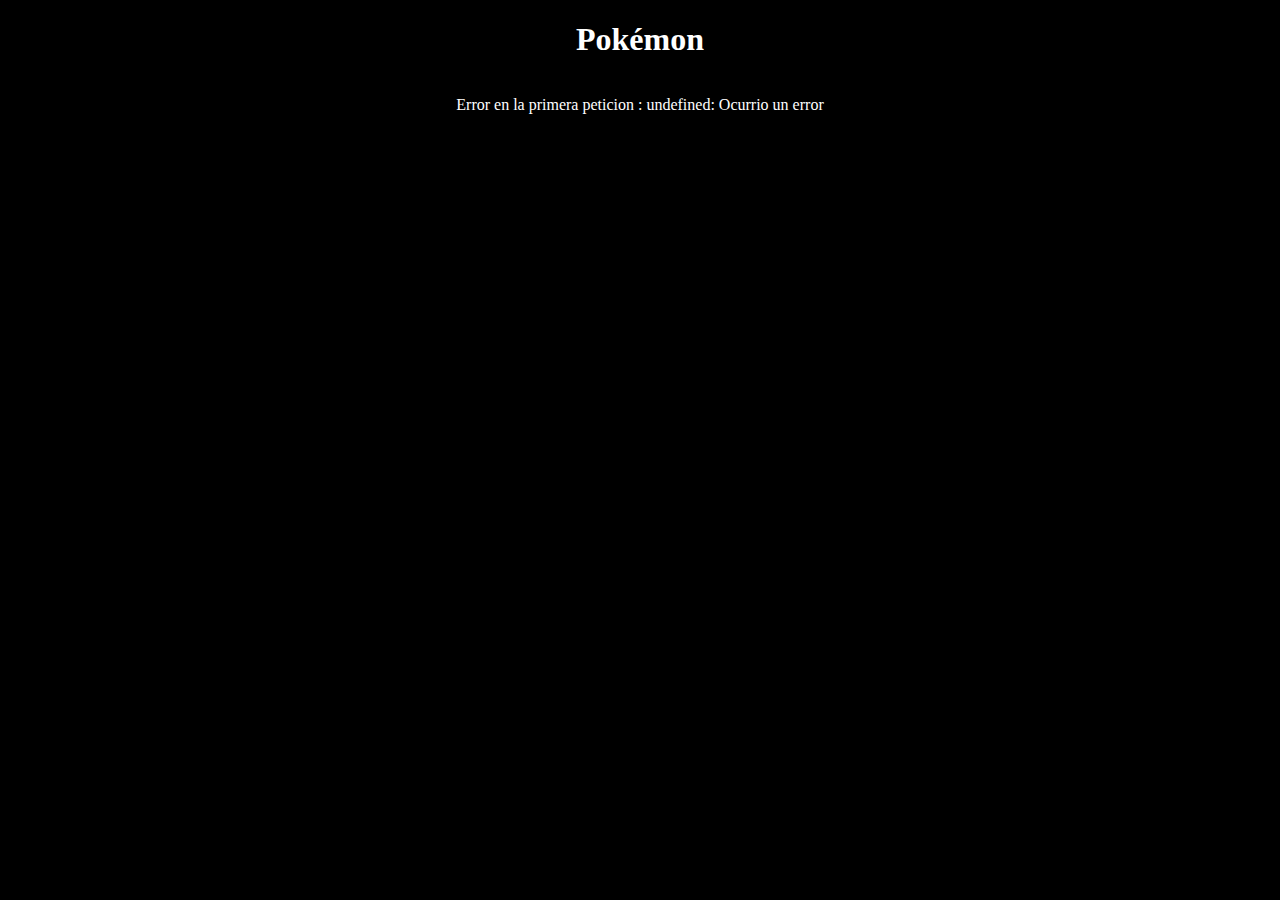
<file: cv-jordan/proyectos/api-pokemon/index.html>
<!DOCTYPE html>
<html lang="en">

    <head>
        <meta charset="UTF-8">
        <meta name="viewport" content="width=device-width, initial-scale=1.0">
        <title>Pokemon</title>
        <!--Icons-->
        <link rel="icon" href="../../src/favicon.png">
        <link rel="stylesheet" href="assets/style.css">

    </head>

    <body>
        <h1>Pokémon</h1>
        <nav class="links"></nav>
        <main class="grid-fluid"></main>
        <script>
            const d = document;

            const main = d.querySelector('main'),
                $links = d.querySelector('.links');
                
            
            const urlApi = 'https://pokeapi.co/api/v2/pokemon';

            ///https://pokeapi.co/api/v2/ability/?limit=20&offset=20 -> paginación

            async function loadPokemos(url) {

                try {

                    main.innerHTML = `<img class="loader" src="assets/my-loader.svg" alt="Cargando...">`;


                    let res = await fetch(url);
                    let json = await res.json(); // obtenemos los primeros 20 enpiont

                    let $template = '', $prevLink, $nextLinl;
                    console.log(json);
                    /*
                    // 
                    {count: 1292, next: 'https://pokeapi.co/api/v2/pokemon?offset=20&limit=20', previous: null, results: Array(20)}
                  
                    results: 
                        Array(20)
                        0 : {name: 'bulbasaur', url: 'https://pokeapi.co/api/v2/pokemon/1/'}
                        1: {name: 'ivysaur', url: 'https://pokeapi.co/api/v2/pokemon/2/'}
                        2: {name: 'venusaur', url: 'https://pokeapi.co/api/v2/pokemon/3/'}
                    */

                    if (!res.ok) throw { status: res.status, statusText: res.statusText }

                    /*
                    nombre y url
                    (20) [{…}, {…}, {…}, {…}, {…}, {…}, {…}, {…}, {…}, {…}, {…}, {…}, {…},

                    RESULT es una propiedad de la respuesta json
                    */
                    for (let i = 0; i < json.results.length; i++) {
                        //iteramos esos nombres y esas urls                     
                        const element = json.results[i];
                        /*
                           {name: 'bulbasaur', url: 'https://pokeapi.co/api/v2/pokemon/1/'}
                        */
                        try {
                            /*Aqui hacemos otra peticion a la url del pokemon->  para obtener los atributos de pokemon como el nombre la experiencia, la ibucacion y mas */
                            let res = await fetch(element.url)
                            let pokemonJson = await res.json();

                            if (!res.ok) throw { status: res.status, statusText: res.statusText }






                            try {
                                let res = await fetch(pokemonJson.species.url)
                                let resJson = await res.json();
                                if (!res.ok) throw { status: res.status, statusText: res.statusText }


                                const valoresUnicos = new Set();
                                const valoresRepetidos = []

                                for (let i = 0; i < resJson.flavor_text_entries.length; i++) {

                                    const getIdioma = resJson.flavor_text_entries[i];


                                    if (getIdioma.language.name === 'es') {
                                        const flavorText = getIdioma.flavor_text;

                                        if (valoresUnicos.has(flavorText)) {
                                            valoresRepetidos.push(flavorText);
                                        } else {
                                            valoresUnicos.add(flavorText);
                                        };
                                    }
                                }


                                let $texto = '';

                                valoresUnicos.forEach(texto => {
                                    $texto += `<p> ${texto} </p>`
                                });


                                $template += `
                                    <figure>
                                    <img src="${pokemonJson.sprites.front_default}" alt="${pokemonJson.name}">                                    
                                    <b>ID:${pokemonJson.id}</b> <p>Pokemon: ${pokemonJson.name}</p>
                                    <p>Experiencia: ${pokemonJson.base_experience} </p> 
                                    <details>
                                        <summary>Ver mas...</summary>
                                         ${$texto}
                                         </details>
                                    </figure>
                                                `;
                                main.innerHTML = $template;
                          
                                

                           
                                /*   botones de enlace 
                                 next: 'https://pokeapi.co/api/v2/pokemon?offset=20&limit=20', previous: null
                                */                              
                                $prevLink =   json.previous ? `<a href="${json.previous}">👈</a>`: '';
                                 $nextLinl =   json.next ? `<a href="${json.next}"> 👉</a>`: '';   

                                 $links.innerHTML = $prevLink + ' ' + $nextLinl;






                            } catch (error) {
                                let message = error.statusText || 'Ocurrio un error';
                                main.innerHTML = `<p>Error en la tercera peticion obteniedo textos : ${error.status}: ${message}</p>`
                            }







                             

                        } catch (error) {
                            let message = error.statusText || 'Ocurrio un error';
                            $template = `
                        <figcaption> ERROR en la segunda petición  src="${error.statusText}: ${message} " </p>
                        </figcaption>
                        
                        `
                        }




                    }


                    main.innerHTML = $template;


                } catch (error) {
                    let message = error.statusText || 'Ocurrio un error';
                    main.innerHTML = `<p>Error en la primera peticion : ${error.status}: ${message}</p>`
                }
            }




            d.addEventListener('DOMContentLoaded', e => loadPokemos(urlApi))



            /* delegando eventos de click  " CUALQUIER CLICK"*/
            d.addEventListener('click', e => {
                //console.log(e.target.matches('.links a')); si lo encuentra devuelve TRUE
                if (e.target.matches('.links a')) {
                    e.preventDefault();
                    loadPokemos(e.target.getAttribute('href'))
                    
                }
            })

        </script>
    </body>

</html>
</file>
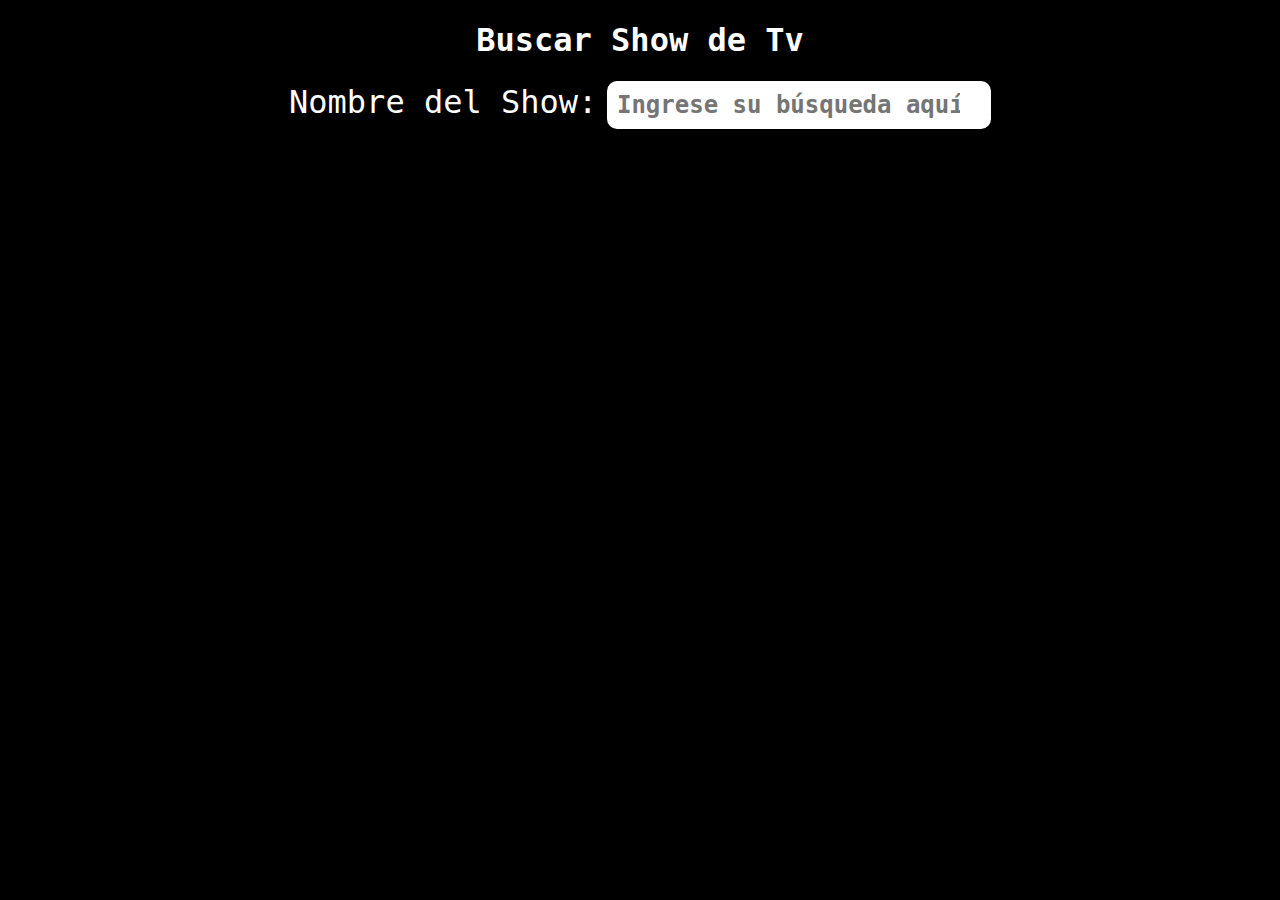
<file: cv-jordan/proyectos/api-tvmaze/index.html>
<!DOCTYPE html>
<html lang="en">
<head>
    <meta charset="UTF-8">
    <meta name="viewport" content="width=device-width, initial-scale=1.0">
    <title>Boscador Tv</title>
   <!--Icons-->
   <link rel="icon" href="../../src/favicon.png">
    <link rel="stylesheet" href="assets/style.css">
</head>
<style>

</style>
<body>

    <h1>Buscar Show de Tv</h1>

    <label for="busqueda">Nombre del Show:</label>
    <input 
     type="search"
     id="search"
     name="busqueda" 
     placeholder="Ingrese su búsqueda aquí"
     autocomplete="off"
     >
     <section id="shows" class="grid-fluid"></section>

     <template id="show-template">
        <article class="show">
            <h3></h3>
            <div></div>
            <img>
            <a></a>
        </article>

     </template>
    


    <script>
        const d = document,
        $template = d.getElementById('show-template').content,
        $fragment = d.createDocumentFragment(),
        $shows =d.getElementById('shows');

        d.addEventListener('keypress', async e => {
            
            if (e.target.matches('#search')) {
                 //  console.log(e.key); 
                 if (e.key === 'Enter') {

                    try {

                        $shows.innerHTML =  `<img class="loader" src="assets/my-loader.svg" alt="Cargando...">`;

                        let searchValue = e.target.value.toLowerCase();
                        let api = `https://api.tvmaze.com/search/shows?q=${searchValue}`;
                      
                      
                        const res= await fetch(api);
                        const json = await res.json();
                        //console.log(json);
                                
                    

                    if (!res.ok) throw { status: res.status, statusText: res.statusText }
                        
                    if (json.length === 0) {
                        $shows.innerHTML = `<h2> No hay nada que  mostrar <mark>${searchValue}</mark></h2>`;
                  
                    }else{
                  
                  
                        json.forEach(function (index) {
                             $template.querySelector('h3').textContent =   index.show.name;
                             $template.querySelector('div').innerHTML =   index.show.summary ? index.show.summary: 'sin descripción...';
                             $template.querySelector('img').src = index.show.image ? index.show.image.medium: 'https://static.tvmaze.com/uploads/images/medium_landscape/1/4388.jpg';
 
                             $template.querySelector('img').alt = index.show.name;

                             $template.querySelector('img').style.maxWidth  = '100%';

                             $template.querySelector('a').href = index.show.url ?  index.show.url : "#";
                             $template.querySelector('a').target = index.show.url ?  '_blank' : "_self";
                             $template.querySelector('a').textContent = index.show.url ?  'Ver mas...' : "";




                             
                             let $clone = d.importNode($template, true);
                             $fragment.appendChild($clone);
                        });
                        $shows.innerHTML = '';
                        $shows.appendChild($fragment);
                  
                        }

                    } catch (error) {
                        
                        let message = error.statusText || 'Ocurrio un error';
                        $shows.innerHTML = `<p>Error : ${error.status}: ${message}</p>`
                    } 
                    
                 }

            }

        });





    </script>

    

    
</body>
</html>
</file>
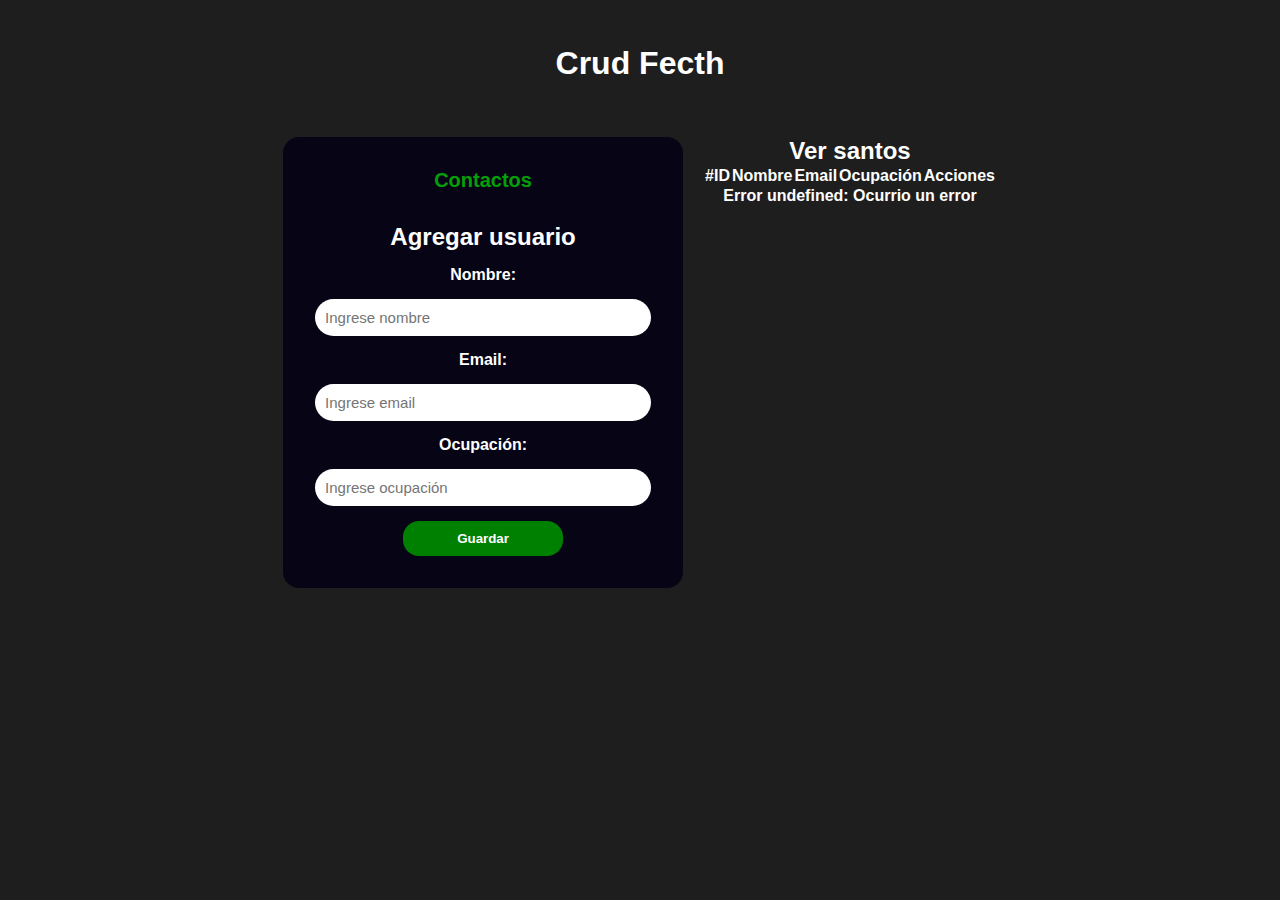
<file: cv-jordan/proyectos/crud-vanilla/index.html>
<!DOCTYPE html>
<html lang="en">

    <head>
        <meta charset="UTF-8">
        <meta name="viewport" content="width=device-width, initial-scale=1.0">
        <link rel="stylesheet" href="style.css">
        <title>Crud Fecth</title>
        <!--Icons-->
         <link rel="icon" href="../../src/favicon.png">
    </head>

    <body>
        <main>
            <h1> Crud Fecth</h1>
            <div class="container">
                <section class="container-form">

                    <form class="card-form">  
                        <p class="contactos"> Contactos</p>
                        <h2 class="crud-title">Agregar usuario</h2>

                        <label for="nombre">Nombre:</label>
                        <input type="text" name="nombre" id="nombre" placeholder="Ingrese nombre" required>
                        <label for="email">Email:</label>
                        <input type="text" name="email" id="email" placeholder="Ingrese email" required>
                        <label for="ocupacion">Ocupación:</label>
                        <input type="text" name="ocupacion" id="ocupacion" placeholder="Ingrese ocupación" required>
                        <div class="btn">
                            <button type="submit" value="success">Guardar</button>
                            <input type="hidden" name="id">
                        </div>
                   
                    </form>
                </section>
                <section class="container-lis-contacts">
                    <article>
                        <h2>Ver santos</h2>
                        <table class="crud-table">
                            <thead>
                                <tr>
                                    <th>#ID</th>
                                    <th>Nombre</th>
                                    <th>Email</th>
                                    <th>Ocupación</th>
                                    <th>Acciones</th>
                                </tr>
                            </thead>
                            <tbody>
                            </tbody>
                        </table>
                    </article>
                    <template id="crud-template">
                        <tr>
                            <td class="id"> </td>
                            <td class="nombre"> </td>
                            <td class="email"> </td>
                            <td class="ocupacion"> </td>
                            <td>
                                <button class="edit">edit</button>
                                <button class="delete">eliminar</button>
                            </td>
                        </tr>
                    </template>
                </section>
            </div>
        </main>
        <script>

            const $template = document.getElementById("crud-template").content
            const $frament = document.createDocumentFragment();
            const $table = document.querySelector('.crud-table');
            const $form = document.querySelector('.card-form');
            const $title = document.querySelector(".crud-title");

            const getData = async () => {
                try {
                    let res = await fetch('http://localhost:3000/contactos')

                    let json = await res.json();

                    // console.log(json);

                    if (!res.ok) throw { status: res.status, statusText: res.statusText };

                    json.forEach(el => {
                        /*Agregaos a la vista*/
                        $template.querySelector(".id").textContent = el.id;
                        $template.querySelector(".nombre").textContent = el.nombre;
                        $template.querySelector(".email").textContent = el.email;
                        $template.querySelector('.ocupacion').textContent = el.ocupacion;


                        /* Agregamos dataset para que se puedan editar. **/
                        $template.querySelector(".edit").dataset.id = el.id;
                        $template.querySelector(".edit").dataset.nombre = el.nombre;
                        $template.querySelector(".edit").dataset.email = el.email;
                        $template.querySelector(".edit").dataset.ocupacion = el.ocupacion;


                        $template.querySelector(".delete").dataset.id = el.id;


                        let $clone = document.importNode($template, true)

                        $frament.appendChild($clone);

                    });

                    $table.querySelector("tbody").append($frament);


                } catch (error) {
                    let message = error.statusText || "Ocurrio un error";
                    $table.insertAdjacentHTML("afterend", `<p> <b>Error ${error.status}: ${message} </b> </p> `);
                }
            }

            document.addEventListener("DOMContentLoaded", getData);


            document.addEventListener('submit', async (e) => {
                e.preventDefault()
                // console.log(e);
                // console.log(e.target.id.value);

                if (!e.target.id.value) {

                   // console.log(`listo para crear ... si los datos viene diferete de vacio`);

                    try {

                        let options = {
                            method: "POST",
                            headers: {
                                "Content-type": "application/json; charset=utf-8"
                            },
                            body: JSON.stringify({
                                nombre: e.target.nombre.value,
                                email: e.target.email.value,
                                ocupacion: e.target.ocupacion.value
                            })
                        }

                        let res = await fetch("http://localhost:3000/contactos", options);
                        let json = await res.json();
                        alert('Agregado con exito...');

                        if (!res.ok) throw { status: res.status, statusText: res.statusText };
                        location.reload();

                    } catch (error) {
                        let message = err.statusText || "Ocurrio un error";
                        $form.insertAdjacentHTML("afterend", `<p>
                                            <b>Error ${error.status}: ${message}
                                        </b> </p> `);
                    }



                }
                else{

                    //Pust

                    try {
                        
                        let options = {

                                method: "PUT",
                                headers:{
                                    "Content-type": "application/json; charset=utf-8"
                                },

                            body: JSON.stringify({
                                nombre: e.target.nombre.value,
                                email: e.target.email.value,
                                ocupacion: e.target.ocupacion.value    
                            })
                        }


                        let res = await fetch(`http://localhost:3000/contactos/${e.target.id.value}`, options);

                        let json  = await res.json();
                        alert('Cambios realizados con existo! ... ')

                        if (!res.ok) throw { status: res.status, statusText: res.statusText };
                            location.reload();



                    } catch (error) {

                            let message = error.statusText || "Ocurrio un error";
                            $form.insertAdjacentHTML("afterend", `<p> <b>Error ${error.status}: ${message} </b> </p> `)
                    }


                }

            })

            document.addEventListener("click", async (e) => {

                if (e.target.matches(".edit")) {
                    $title.textContent = "Edtar Usuario";
                   // console.log(e.target.matches(".edit")); si existe tres True
                     //console.log(e.target.dataset.nombre);
                    $form.nombre.value = e.target.dataset.nombre;
                    $form.email.value = e.target.dataset.email;
                    $form.ocupacion.value = e.target.dataset.ocupacion;
                    $form.id.value = e.target.dataset.id;
                }


                
                if (e.target.matches(".delete")) {

                let isDelete = confirm(`Estas seguo de eliminar ${e.target.dataset.id} ? `);// si es true


                if (isDelete) {
                    try {

                        let options = {
                            method: "DELETE",
                            headers: {
                                "Content-type": "application/json; charset=utf-8"
                            }
                        }

                        let res = await fetch(`http://localhost:3000/contactos/${e.target.dataset.id}`, options);
                        let json = await res.json();
                        if (!res.ok) throw { status: res.status, statusText: res.statusText };
                        location.reload();

                    } catch (error) {
                        let message = err.statusText || "Ocurrio un error";
                        alert(`Error ${xhr.status}: ${message}`);
                    }
                }
                }




            })



        </script>
    </body>

</html>
</file>
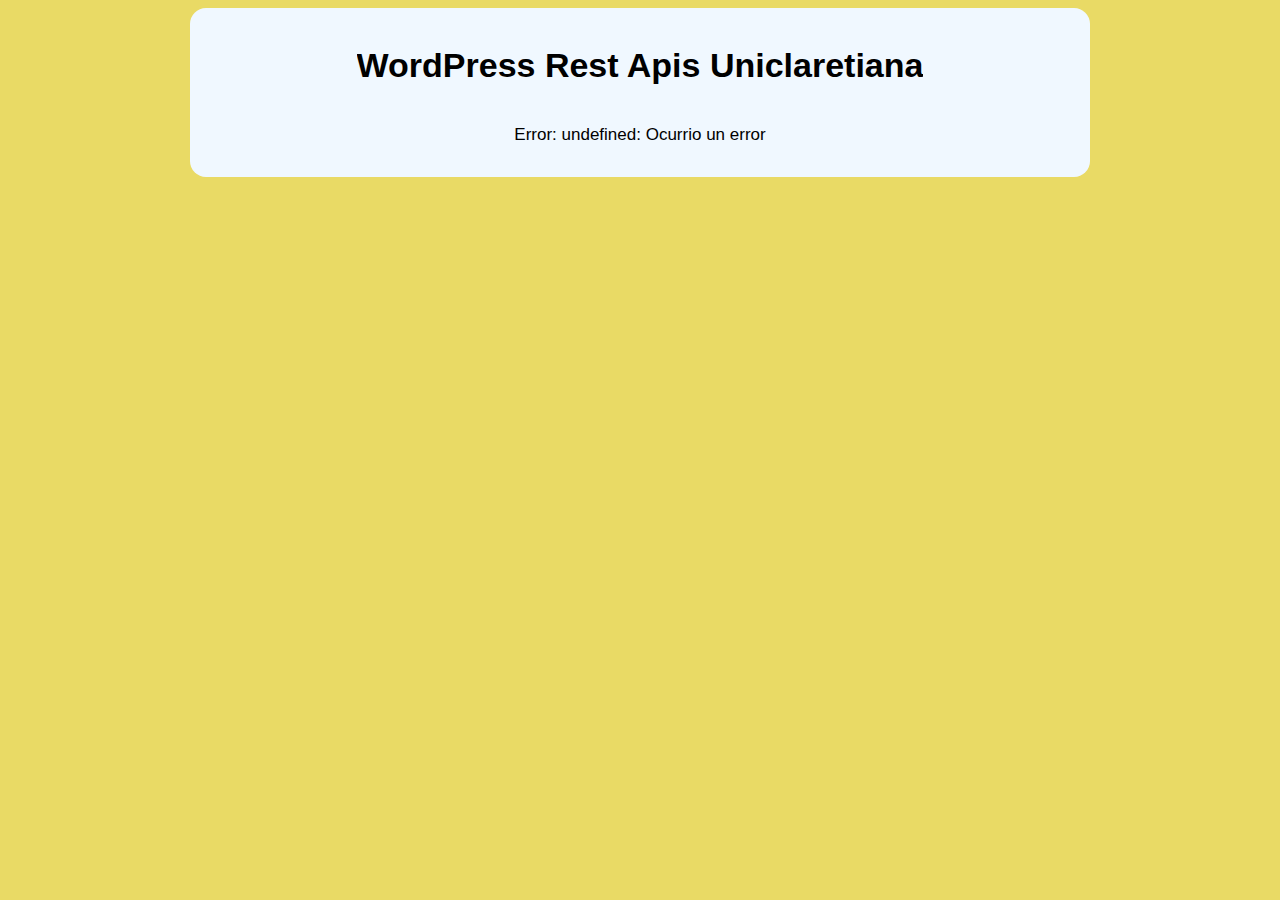
<file: cv-jordan/proyectos/res-wordpress/index.html>
<!DOCTYPE html>
<html lang="en">

    <head>
        <meta charset="UTF-8">
        <meta name="viewport" content="width=device-width, initial-scale=1.0">
        <title>WordPress REST Api</title>
         <!--Icons-->
        <link rel="icon" href="../../src/favicon.png">
        <style>
            *{
                box-sizing: border-box;
                overflow-x: hidden;
            }
            body{
                font-family: sans-serif;
                font-size: 17px;
                background-color: #e9da65;
                
            }
            .container-grid{
                background-color: aliceblue;
                border-radius: 1rem;
                padding: 15px;
                margin: 15px;
                max-width: 900px;
                margin: auto;
                display: grid;
                grid-template-columns: 1fr;
            }
            .container-grid{
                display: flex;            
                flex-direction: column;
                flex-wrap: wrap;
                align-items: center;
                justify-content: center;
            }
            aside{
                text-align: center;
                margin-bottom: 50px;
                background-color: rgba(245, 245, 233, 0.804)
            }
            
            a{
                text-decoration: none;
                color:black;
            }
            .loader {
                display: none;
                margin: auto;
            }
            h1{
                text-align: center;
            }
            .post-title{
                text-align: center;
            }
            .post-image{
                width: 90%;
            }
            .avatar-img{
                width: 20px;
            }
            .post-author{
                display: flex;

            }
            .post-excerpot{
                font-weight: bold;
            }
      
        
            .unicla{
                cursor: pointer;
            }.unicla:hover{
               color: rgb(255, 237, 100);
            }



 


        </style>
    </head>

    <body>
        <section class="container-grid">
        <h1>WordPress Rest Apis Uniclaretiana</h1>
        <article id="site" class="site"></article>
        <section id="posts" class="posts"></section>
        <img class="loader" src="assets/my-loader.svg" alt="Cargando...">
        <template id="poast-template">
            <article class="post">
                <aside>
                    <h2 class="post-title"></h2>
                    <img class="post-image">
                    <figure class="post-author"></figure>
                    <small class="post-date"></small>
                    <a href="" class="post-excerpot"></a>
           
    
                </aside>
            </article>
        </template>
    </section>
        <script>

            /*
            DOCUMENTACION: 
            https://developer.wordpress.org/rest-api/
            https://developer.wordpress.org/rest-api/reference/
            https://wordpress.org/
            https://codex.wordpress.org/The_Loop


            */

            const d = document, w =  window;

                $site = d.getElementById('site'),
                $posts = d.getElementById('posts'),
                $loader = d.querySelector('.loader'),
                $template = d.getElementById('poast-template').content,
                $fragment = d.createDocumentFragment(),
                DOMAIN = 'https://www.uniclaretiana.edu.co',
                SITE = `${DOMAIN}/wp-json`,
                API_WP = `${SITE}/wp/v2`,  //TRAE LOS ENPOISN

                // seleccionamos el enpoin que queremos traer !
                POSTS = `${API_WP}/posts?_embed`, //aqui estamos pasando otro parametro para concadenar 2 peticiones por url
                PAGE = `${API_WP}/pages`,
                CATEGORIES = `${API_WP}/categories`;




            function getSiteData() {

                fetch(SITE)
                    .then(res => res.ok ? res.json() : Promise.reject(res))
                    .then(json => {
                       console.log(json);


                    
                       $site.innerHTML = `
                       <div class="site-content">
                        <h1>${json.description}</h1>
                         <p>
                            <a class="unicla" href='${json.url}' target ='_blank'>url ${json.name}</a>    
                            </p>
                    <p> ${json.timezone_string}</p>
                    </dic>
                `;
                    })
                    .catch(err => {
                        console.log(err);
                        let message = err.statusText || 'Ocurrio un error';
                        $site.innerHTML = `<p>Error: ${err.status}: ${message}</p>`;

                    });
            }






            let page=1,
            perPage = 5;

            function getPosts() {

                $loader.style.display = 'block';

                fetch(`${POSTS}&page=${page}&per_page=${perPage}`)
                    .then(res => res.ok ? res.json() : Promise.reject(res))
                    .then(json => {
                     //   console.log(json);
                        json.forEach(el => {

                            $template.querySelector('.post-image').src = el._embedded['wp:featuredmedia'][0].source_url;
                            $template.querySelector('.post-image').alt = el.title.rendered;
                            $template.querySelector('.post-title').innerHTML = el.title.rendered;


                            $template.querySelector('.post-author').innerHTML = `
                            <img class="post-image avatar-img"
                             src ="${el._embedded.author[0].avatar_urls["48"]}"
                             alt="${el._embedded.author[0].name}"                            
                                 >

                            <figcaption>${el._embedded.author[0].name} </figcaption>  
                            `;

                            $template.querySelector('.post-date').innerHTML = "Fecha: " + new Date(el.date).toLocaleDateString();

                            $template.querySelector('.post-excerpot').innerHTML = "Ver publicación original...";
                            $template.querySelector('.post-excerpot').href = el.link;
                            $template.querySelector('.post-excerpot').target = '_blank';

                         //   $template.querySelector('.post-content article').innerHTML = el.content.rendered;
                            

                            let $clone = d.importNode($template, true);
                            // clonamos
                            $fragment.appendChild($clone);

                        });
                        //aprengamos a sus hijos
                        $posts.appendChild($fragment)
                        $loader.style.display = 'block';

                    })
                    .catch(err => {
                        console.log(err);
                        let message = err.statusText || 'Ocurrio un error';
                        $site.innerHTML = `<p>Error: ${err.status}: ${message}</p>`;
                        $loader.style.display = 'none';
                    });

            }


            d.addEventListener('DOMContentLoaded', e => {
                getSiteData()
                getPosts()
            })



            



            w.addEventListener('scroll', e => {
                /* Estas son propiedades del scroll*/
                const {scrollTop, clientHeight, scrollHeight} = document.documentElement;

         /*
                console.log('1 ', scrollTop);  // scroll de desplazamiento           
                console.log('2 ',clientHeight); // altura de la pantalla
               
                console.log('3 el mayor  ',scrollHeight); // total de distancia de scroll
                console.log('suma: ', scrollTop + clientHeight);

          */

               if (scrollTop + clientHeight >= scrollHeight) {
                    // console.log('cargar mass..', scrollTop + scrollHeight);
                    page++;
                    getPosts();
               }
            })

        </script>
    </body>

</html>
</file>
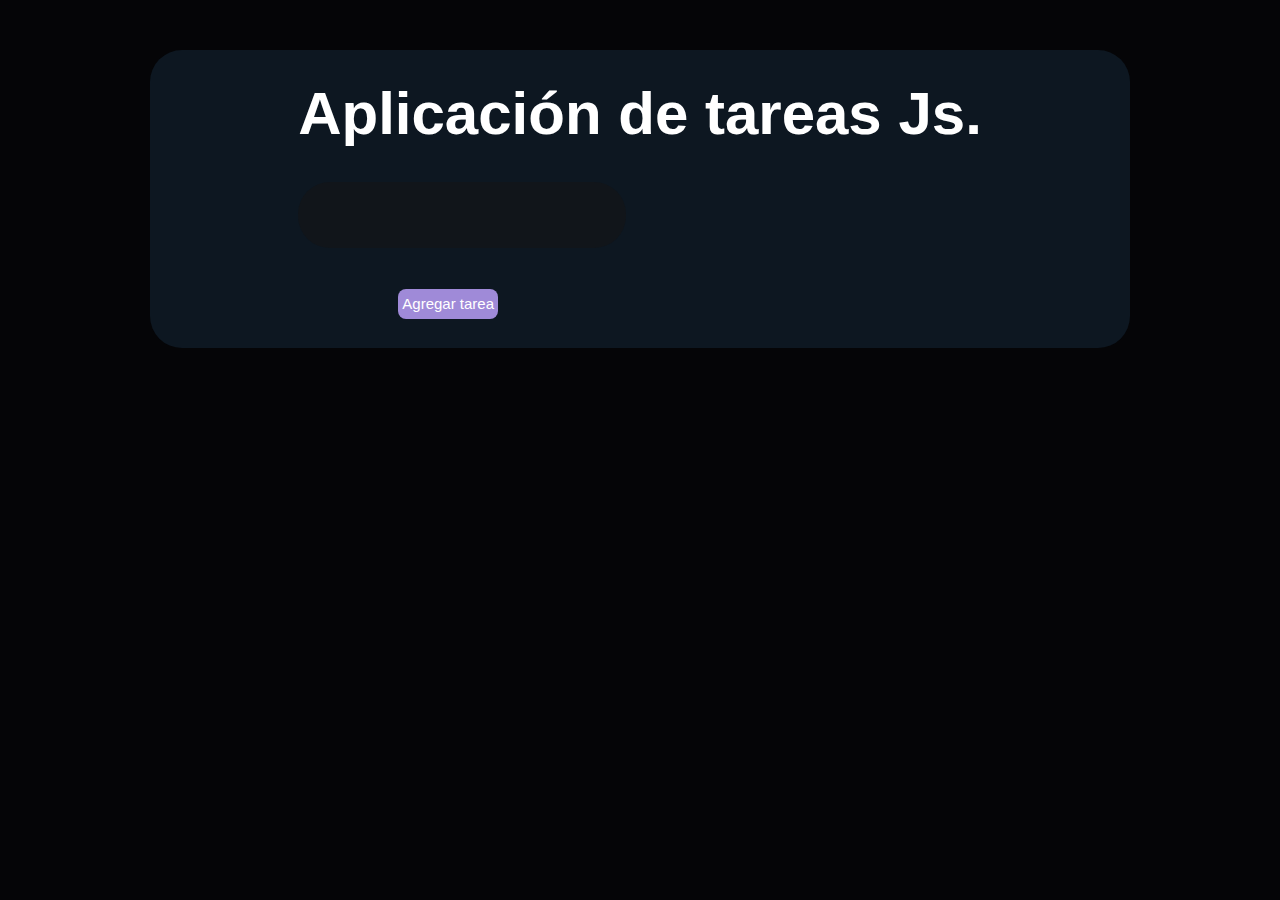
<file: cv-jordan/proyectos/todo-list/index.html>
<!DOCTYPE html>
<html lang="en">
<head>
    <meta charset="UTF-8">
    <meta name="viewport" content="width=device-width, initial-scale=1.0">
        <title>TodoList</title>
        <link rel="shortcut icon" href="icon/todo-list.png" type="image/x-icon">
        <link rel="stylesheet" href="css/style.css">
         <!--Icons-->
         <link rel="icon" href="../../src/favicon.png">
    </head>

    <body>
        <section class="container">
            <section class="form-todo-list">
                <div class="list">
                    <h1 class="title-todo-list">Aplicación de tareas Js.</h1>
                </div>
                <br>
                <form id="form-task">
                    <div class="list">
                        <div>
                            <input type="text" class="input-list" name="addtarea" required>
                        </div>
                    </div>
                    <br>
                    <div class="list">
                        <button type="submit" class="add-btn"> Agregar tarea</button>
                    </div>
                </form>
                
         
    
            </section>
        </section>


        <section id="tasks"></section>


        <template id="lists-post">
       <div>
           <p class="task"></p>
           <p class="icons"></p>
       </div>
       </template>


        <script src="js/script.js"></script>
    </body>

</html>
</file>
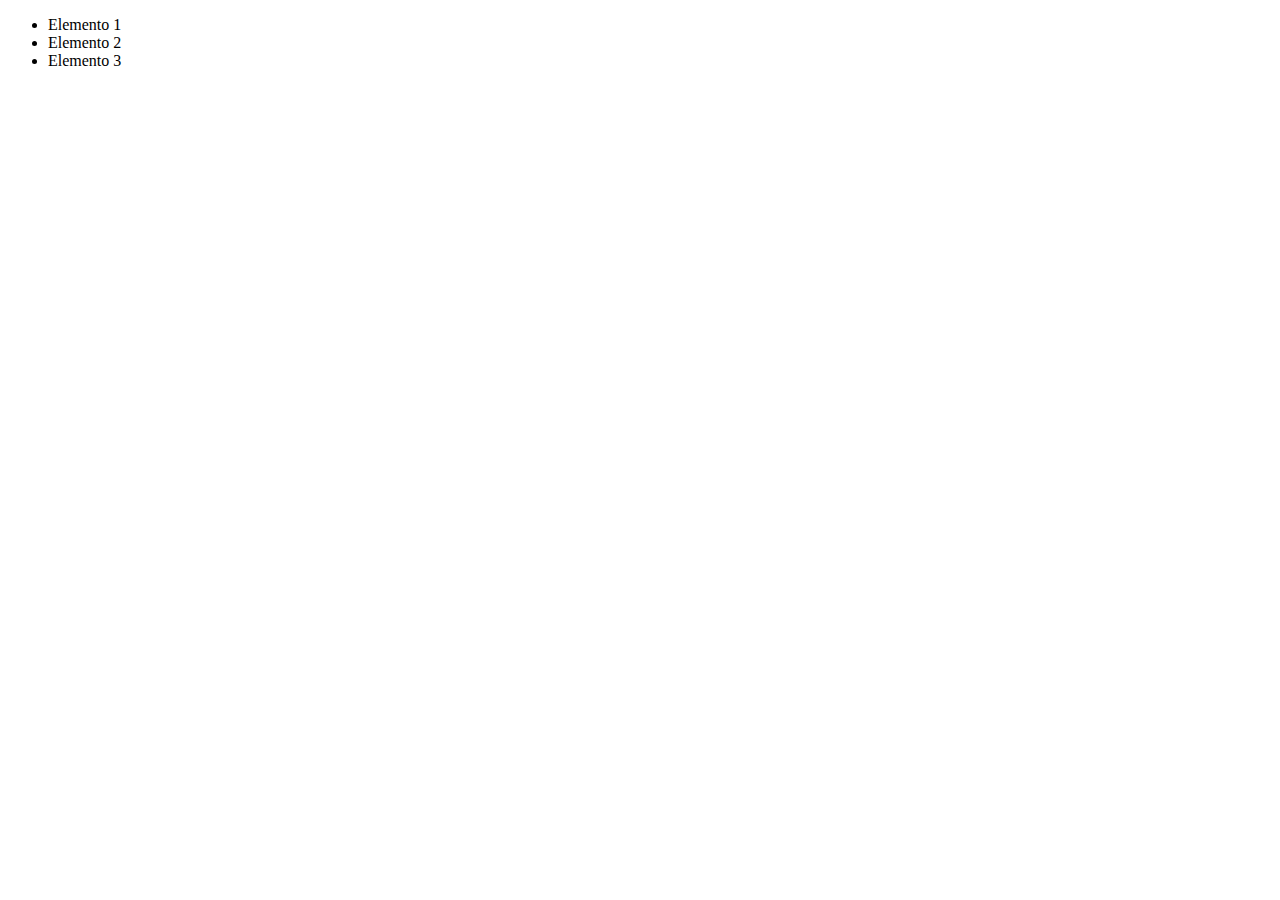
<file: cv-jordan/proyectos/todo-list/ejemplo/index.html>
<!DOCTYPE html>
<html lang="en">
<head>
  
    <title>Document</title>
</head>
<body>

    <div class="lista">
        <ul>
          <li class="elemento">Elemento 1</li>
          <li class="elemento">Elemento 2</li>
          <li class="elemento">Elemento 3</li>
        </ul>
      </div>
      
      <script>
        // Obtén todos los elementos con la clase "elemento"
const elementos = document.querySelectorAll('.elemento');

// Agrega un evento de clic a cada elemento
elementos.forEach(elemento => {
  elemento.addEventListener('click', () => {
    console.log(`Hiciste clic en: ${elemento.textContent}`);
  });
});

      </script>
    
</body>
</html>
</file>
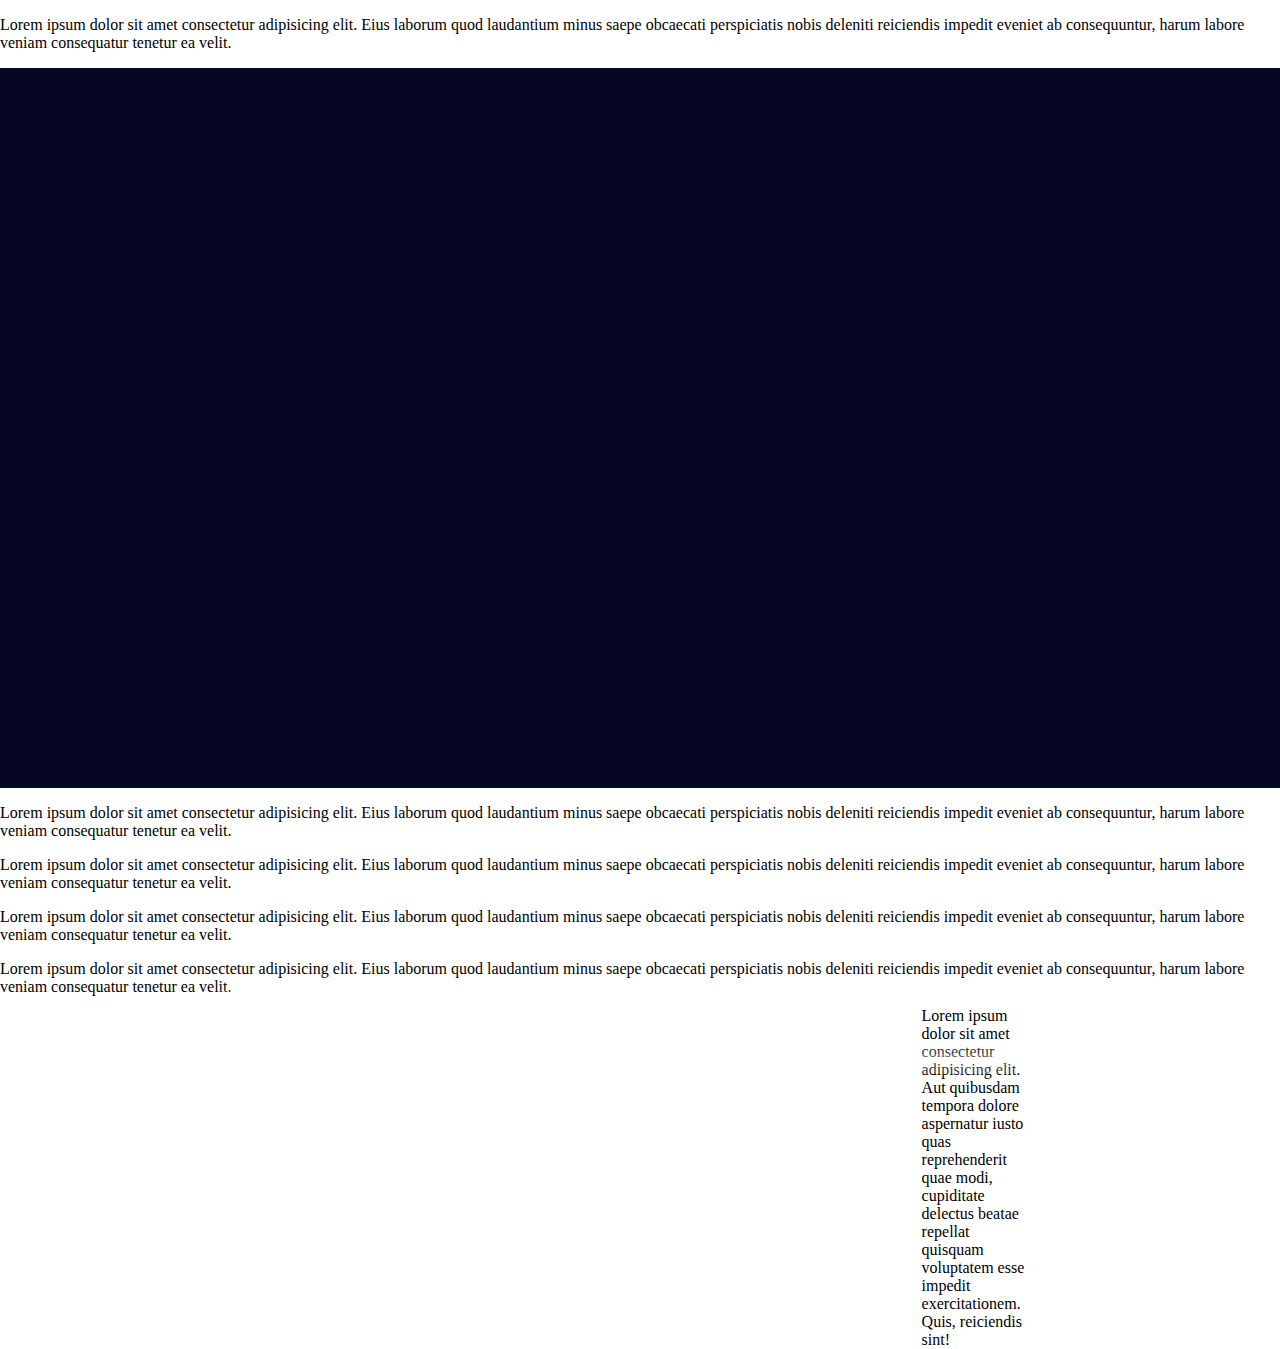
<file: cv-jordan/page.html>
<!DOCTYPE html>
<html lang="en">
<head>
    <meta charset="UTF-8">
    <meta name="viewport" content="width=device-width, initial-scale=1.0">
    <title>Document</title>
    <style>
        body{
            overflow: hidden;
            margin: 0;
        }
.background {
    /* position: fixed; */
    width: 100vw;
    height: 80vh;
    top: 0;
    left: 0;
    margin: 0;
    padding: 0;
    background: #060723;
    overflow: hidden;
}
.background div {
    position: absolute;
    display: block;
    list-style: none;
    width: 20px;
    max-height: 20px;
    background: rgba(255, 255, 255, 0.2);
    animation: animate 24s linear infinite;
}




.background div:nth-child(0) {
    left: 48%;
    width: 161px;
    height: 161px;
    bottom: -161px;
    animation-delay: 1s;


}
.background div:nth-child(1) {
    left: 72%;
    width: 111px;
    height: 111px;
    bottom: -111px;
    animation-delay: 3s;
}
.background div:nth-child(2) {
    left: 17%;
    width: 110px;
    height: 110px;
    bottom: -110px;
    animation-delay: 5s;
}
.background div:nth-child(3) {
    left: 47%;
    width: 103px;
    height: 103px;
    bottom: -103px;
    animation-delay: 8s;
}
.background div:nth-child(4) {
    left: 65%;
    width: 164px;
    height: 164px;
    bottom: -164px;
    animation-delay: 18s;
}
.background div:nth-child(5) {
    left: 45%;
    width: 124px;
    height: 124px;
    bottom: -124px;
    animation-delay: 8s;
}
.background div:nth-child(6) {
    left: 86%;
    width: 111px;
    height: 111px;
    bottom: -111px;
    animation-delay: 3s;
}
.background div:nth-child(7) {
    left: 86%;
    width: 136px;
    height: 136px;
    bottom: -136px;
    animation-delay: 23s;
}
.background div:nth-child(8) {
    left: 70%;
    width: 174px;
    height: 174px;
    bottom: -174px;
    animation-delay: 25s;
}
.background div:nth-child(9) {
    left: 84%;
    width: 105px;
    height: 105px;
    bottom: -105px;
    animation-delay: 40s;
}
@keyframes animate {
    0%{
        transform: translateY(0) rotate(0deg);
        opacity: 1;
        border-radius: 0;
    }
    100%{
        transform: translateY(-1000px) rotate(720deg);
        opacity: 0;
        border-radius: 50%;
    }
}

    </style>
</head>

<body>  
    <p style="color:black">
        Lorem ipsum dolor sit amet consectetur adipisicing elit. Eius laborum quod laudantium minus saepe obcaecati perspiciatis nobis deleniti reiciendis impedit eveniet ab consequuntur, harum labore veniam consequatur tenetur ea velit.
    </p>
    
    <ul class="background">
        <div>
            <p>Lorem ipsum dolor sit amet consectetur adipisicing elit. Aut quibusdam tempora dolore aspernatur iusto quas reprehenderit quae modi, cupiditate delectus beatae repellat quisquam voluptatem esse impedit exercitationem. Quis, reiciendis sint!</p>
        </div>
        <div></div>
        <div></div>
        <div></div>
        <div></div>
        <div></div>
        <div></div>
        <div></div>
        <div></div>
        <div></div>
     </ul>
     <p style="color:black">
        Lorem ipsum dolor sit amet consectetur adipisicing elit. Eius laborum quod laudantium minus saepe obcaecati perspiciatis nobis deleniti reiciendis impedit eveniet ab consequuntur, harum labore veniam consequatur tenetur ea velit.
    </p>
    <p style="color:black">
        Lorem ipsum dolor sit amet consectetur adipisicing elit. Eius laborum quod laudantium minus saepe obcaecati perspiciatis nobis deleniti reiciendis impedit eveniet ab consequuntur, harum labore veniam consequatur tenetur ea velit.
    </p>
    <p style="color:black">
        Lorem ipsum dolor sit amet consectetur adipisicing elit. Eius laborum quod laudantium minus saepe obcaecati perspiciatis nobis deleniti reiciendis impedit eveniet ab consequuntur, harum labore veniam consequatur tenetur ea velit.
    </p>
    <p style="color:black">
        Lorem ipsum dolor sit amet consectetur adipisicing elit. Eius laborum quod laudantium minus saepe obcaecati perspiciatis nobis deleniti reiciendis impedit eveniet ab consequuntur, harum labore veniam consequatur tenetur ea velit.
    </p>


</body>
</html>
</file>
<file: cv-jordan/proyectos/api-pokemon/assets/style.css>
*{
background: black;
color: #ffff;
}
html{
    text-align: center;
}

.grid-fluid{
    display: grid;
    grid-template-columns: repeat(auto-fit, minmax(200px, 1fr));
    text-align: center;
}
.loader {
    display: block;
    margin: auto;
}
figure {
 opacity: 0.85;
}
figure:hover {
    background-color: #0000;
    transform: scale(1.1);
    opacity: 1;
    text-align: center;
    font-weight: bold; 
}
a{
    font-size: 2rem;
    cursor: pointer;
}
</file>
<file: cv-jordan/proyectos/api-tvmaze/assets/style.css>
body{
    margin: 0;
    padding: 0;
    font-family: 'JetBrains Mono', monospace; 
    background-color: black;
    color: white;
    text-align: center;
}
a{
    text-decoration: none;
    color: white;
    font-weight: bold;
    font-size: 2rem;
}
.grid-fluid{
    display: grid;
    grid-template-columns: repeat(auto-fit, minmax(200px, 1fr));
    text-align: center;
}
.loader {
    display: block;
    margin: auto;
}
input {
    width: 30%;
    padding: 10px;
    border-radius: 10px;
    border: none;
    outline: none;
    text-align: center;
    font-family: 'JetBrains Mono', monospace;
    font-size: 1.5rem;
    font-weight: bold;
    color: black;
    background-color: white;
    margin-bottom: 20px;

}
label{
    font-size: 2rem;
 
    font-family: 'JetBrains Mono', monospace;
    margin-bottom: 20px;
    color: white;

}
@media screen and (max-width: 600px) {

    input{
        width: 80%;
        font-size: 1rem;
        
    }
}
</file>
<file: cv-jordan/proyectos/crud-vanilla/style.css>
* {
    margin: 0;
    padding: 0;
    box-sizing: border-box;

}

body {
    font-family: Arial, Helvetica, sans-serif;
    background-color: rgba(0, 0, 0, 0.883);
    color: white;
}
h1{
    padding: 45px;
  text-align: center;
}

/* contenedor 1 */
.container-form{
    padding: 10px;
    text-align: center;
    display: flex;
    justify-content: center;
}

.card-form{
    background-color:  rgba(4, 1, 21, 0.883);
    padding: 2rem;
    border-radius: 1rem;
    width: 400px;
    display: flex;
    flex-direction: column;
    gap: 15px;
}
.contactos{
    font-weight: bold;
    margin-bottom: 1rem;
    font-size: 20px;
    color: rgba(3, 230, 3, 0.695);
}
input{
    padding: 10px;
    border-radius: 2rem;
    border-style: none;
    font-size: 15px;
}
label{
    font-weight: bold;
}
button{
    cursor: pointer;
    padding: 10px;
    border-radius: 1rem;
    border-style: none;
    background-color: green;
    color:white;
    font-weight: bold;
    width: 10rem;

    animation-name: example;
    animation-duration: 6s;
    transition-property: transform;
    transition-duration: 03s;
    animation-name: example;
}
button:hover{

    background-color:  rgba(128, 3, 68, 0.883);
    transform: translateY(-2px);
}
.btn{
    display: flex;
    justify-content: center;
}


/* contenedor 2 */

.container-lis-contacts{
    padding: 10px;
    text-align: center;
    display: flex;
    justify-content: center;
}



/* contenedor padre flexible--- */


.container{
    display: flex;
    justify-content: center;
    flex-wrap: wrap;
}
</file>
<file: cv-jordan/proyectos/todo-list/css/style.css>
* {
    margin: 0;
    padding: 0;
   

}

body {
    font-family: Arial;
    background-color: rgb(5, 5, 7);
    color: white;
    padding: 50px;
    font-size: 30px;
    
}

.container {
    background-color: rgb(13, 23, 33);
    margin-left: 100px;
    margin-right: 100px;
    border-radius: 2rem;
    display: flex;
    justify-content: center;
}

input {
    font-size: 22px;
    /* Ajustar el tamaño de la fuente según tus preferencias */
    padding: 20px;
    width: auto;
  

    border-radius: 2rem;
    border-style: none;
    background-color: rgb(20, 20, 22);
    color: white;
    opacity: 0.6;
    /* Establecer opacidad al 70% */
}

.add-btn{
    margin-left: 100px;
}




.add-btn {
    font-size: 15px;
    background-color: rgb(159, 138, 216);
    color: white;
    height: 30px;
    border-radius: 0.5rem;
    width: 100px;
    border-style: none;
    cursor: pointer;
    transition: background-color 0.3s ease-in-out, color 0.3s ease-in-out;

}

.add-btn:hover {
    background-color: lightblue;
    color: black;
}



.form-todo-list {
    padding: 3%;

}




 @media screen and (max-width: 1100px) {
    body {
   
        font-size: 20px;
    }
    .container {      
        border-radius: 2rem;
  
        margin-left: 0px;
        margin-right: 0px;
     
    }
    .title-todo-list{
        font-size: 20px;
     }
     .add-btn{
        margin-left: 100px;
        font-size: 15px;
    }
input {
    font-size: 15px;
    padding: 15px;
 
    margin-left: auto;
    margin-right: auto;
    
    border-radius: 2rem;

    }
} 

/* raya de tarea lista */

.btn-deleteColor{
    color: blueviolet;
    text-decoration: line-through;

}

#tasks{
    margin-top: 5%;
    margin-left: auto;
    margin-right:auto ;
    display: flex;
    /* justify-content: center; */
    gap: 10px;
   flex-wrap: wrap;
}
#tasks>div{
    padding: 2%;
    color: white;
    background-color: rgb(34, 8, 24);
    border: 1px solid black;
    border-radius: 1rem;
}
.icons{
    cursor: pointer;
}
.task:hover{
    color: rgb(165, 146, 146);
    cursor: pointer;
}
</file>
